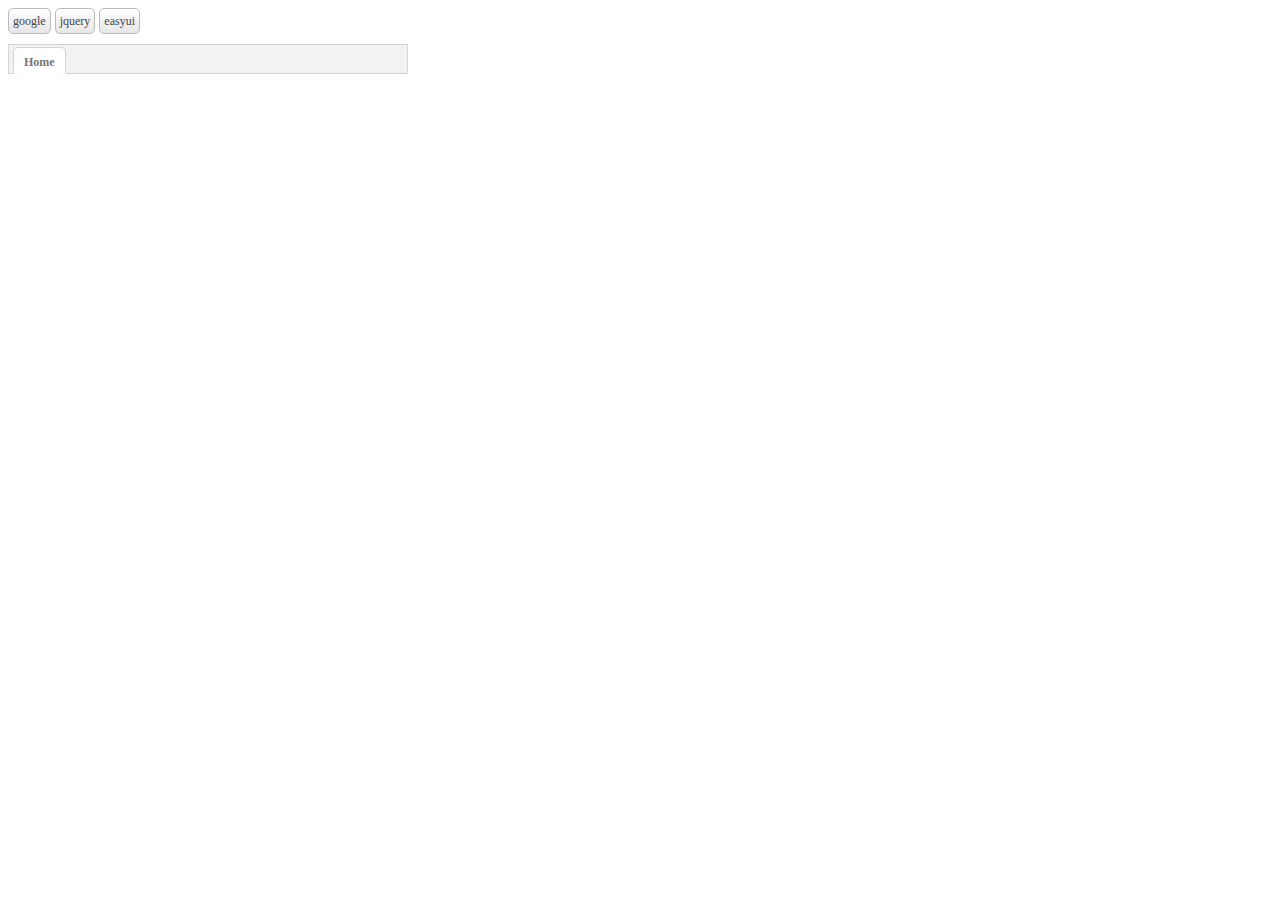
<file: index.html>
<!DOCTYPE html>
<html>
<head lang="en">
    <meta charset="UTF-8">
    <title>easy-ui测试</title>
    <link rel="stylesheet" href="css/easyui.css"/>
    <link rel="stylesheet" href="css/icon.css"/>
</head>
<body>
<div style="margin-bottom:10px">
    <a href="#" class="easyui-linkbutton" onclick="addTab('google','http://www.google.com')">google</a>
    <a href="#" class="easyui-linkbutton" onclick="addTab('jquery','http://jquery.com/')">jquery</a>
    <a href="#" class="easyui-linkbutton" onclick="addTab('easyui','http://jeasyui.com/')">easyui</a>
</div>
<div id="tt" class="easyui-tabs" style="width:400px;height:250px;">
    <div title="Home">
    </div>
</div>
<script type="text/javascript" src="js/jquery.min.js"></script>
<script type="text/javascript" src="js/jquery.easyui.min.js"></script>
<script>
    function addTab(title, url){
        if ($('#tt').tabs('exists', title)){
            $('#tt').tabs('select', title);
        } else {
            var content = '<iframe scrolling="auto" frameborder="0"  src="'+url+'" style="width:100%;height:100%;"></iframe>';
            $('#tt').tabs('add',{
                title:title,
                content:content,
                closable:true
            });
        }
    }
</script>
</body>
</html>
</file>
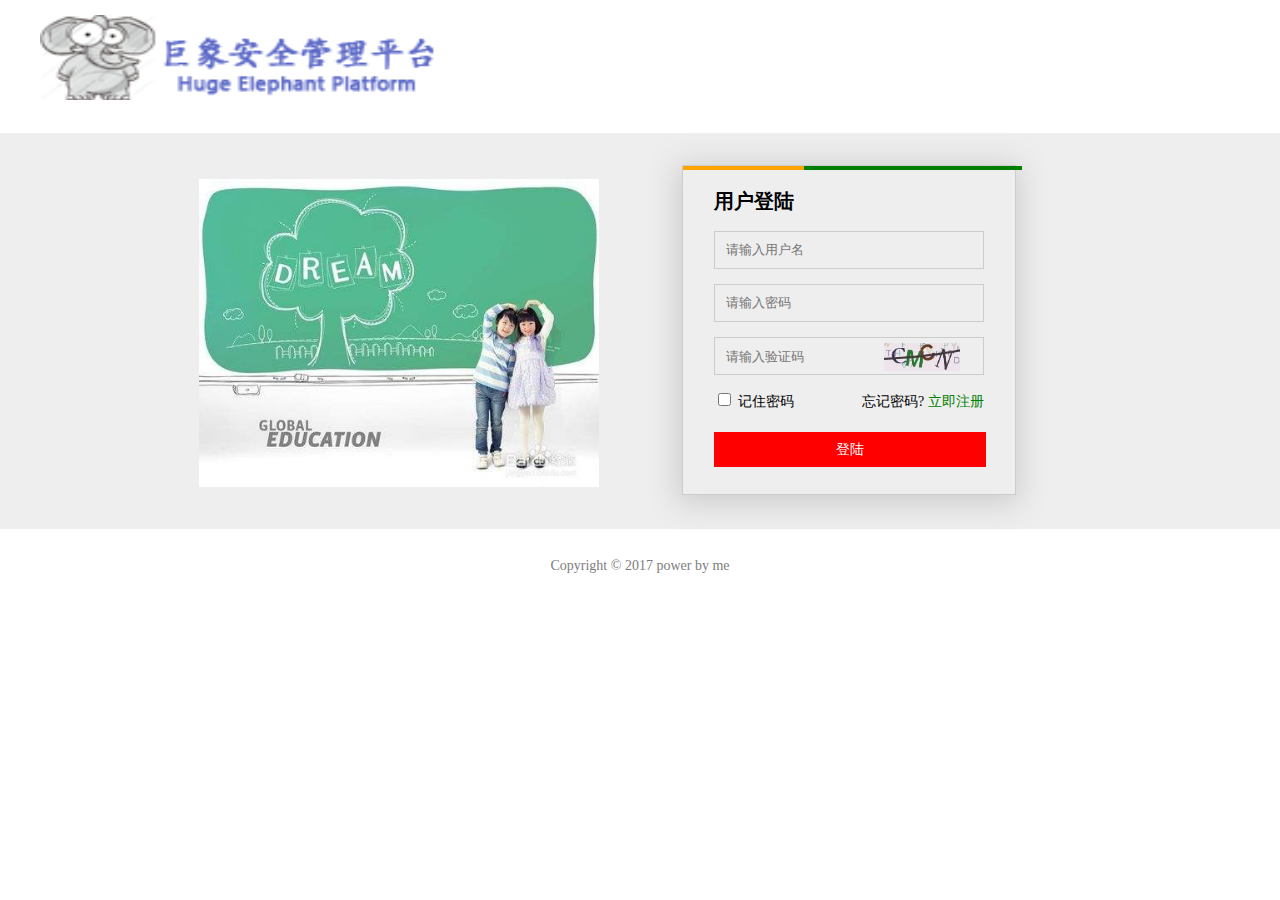
<file: login.html>
<!DOCTYPE html>
<html>
<head lang="en">
    <meta charset="UTF-8">
    <title>用户登录-服务管理平台</title>
    <meta name="keywords" content="">
    <meta name="description" content="">
    <meta name="viewport" content="width=device-width">
    <link rel="stylesheet" href="css/reset.css"/>
    <link rel="stylesheet" href="css/login.css"/>
    <link rel="stylesheet" href="//at.alicdn.com/t/font_442906_f3a02wu98xs9k9.css"/>
</head>
<body>
  <header>
      <div class="logo">
          <!--<img src="img/logo.png" alt=""/>-->
          <img src="img/logo.png" width='400' height="85" alt=""/>
          <!--<span>巨象安全管理系统</span>-->
      </div>
  </header>
  <article>
      <div class="bg-wrapper">
          <div class="content-wrapper">
              <div class="theme-img">
                  <a href="javascript:void(0);">
                      <img src="img/theme.png" width='400' alt=""/>
                  </a>
              </div>
              <div class="login-wrapper">
                  <span class="line"></span>
                  <span class="line line-green"></span>
                  <p>用户登陆</p>
                  <div class="user login-input">
                      <span class="icon iconfont icon-user"></span>
                      <input type="text" placeholder="请输入用户名"/>
                  </div>
                  <div class="pwd login-input">
                      <span class="icon iconfont icon-mima"></span>
                      <input type="password" placeholder="请输入密码"/>
                  </div>
                  <div class="identify-code login-input">
                      <span class="icon iconfont icon-yanzhengma"></span>
                      <input type="text" style="width: 53%; top: -5px;" placeholder="请输入验证码"/>
                      <img src="img/identify-code.png" width="76" alt=""/>
                  </div>
                  <div class="function-line">
                    <input type="checkbox" id="r-pwd"/>
                    <label for="r-pwd">记住密码</label>
                    <span style="margin-left: 65px;">忘记密码?</span>
                    <span style="color: green;">立即注册</span>
                  </div>
                  <div class="login-btn">
                      <a href="javascript:void(0);">登陆</a>
                  </div>
              </div>
          </div>
      </div>

  </article>
  <footer>
      <div class="footer-wrapper">
          <p>Copyright © 2017 power by me</p>
      </div>
  </footer>
</body>
</html>
</file>
<file: css/easyui.css>
.panel {
  overflow: hidden;
  text-align: left;
  margin: 0;
  border: 0;
  -moz-border-radius: 0 0 0 0;
  -webkit-border-radius: 0 0 0 0;
  border-radius: 0 0 0 0;
}
.panel-header,
.panel-body {
  border-width: 1px;
  border-style: solid;
}
.panel-header {
  padding: 5px;
  position: relative;
}
.panel-title {
  background: url('images/blank.gif') no-repeat;
}
.panel-header-noborder {
  border-width: 0 0 1px 0;
}
.panel-body {
  overflow: auto;
  border-top-width: 0;
  padding: 0;
}
.panel-body-noheader {
  border-top-width: 1px;
}
.panel-body-noborder {
  border-width: 0px;
}
.panel-body-nobottom {
  border-bottom-width: 0;
}
.panel-with-icon {
  padding-left: 18px;
}
.panel-icon,
.panel-tool {
  position: absolute;
  top: 50%;
  margin-top: -8px;
  height: 16px;
  overflow: hidden;
}
.panel-icon {
  left: 5px;
  width: 16px;
}
.panel-tool {
  right: 5px;
  width: auto;
}
.panel-tool a {
  display: inline-block;
  width: 16px;
  height: 16px;
  opacity: 0.6;
  filter: alpha(opacity=60);
  margin: 0 0 0 2px;
  vertical-align: top;
}
.panel-tool a:hover {
  opacity: 1;
  filter: alpha(opacity=100);
  background-color: #e6e6e6;
  -moz-border-radius: 3px 3px 3px 3px;
  -webkit-border-radius: 3px 3px 3px 3px;
  border-radius: 3px 3px 3px 3px;
}
.panel-loading {
  padding: 11px 0px 10px 30px;
}
.panel-noscroll {
  overflow: hidden;
}
.panel-fit,
.panel-fit body {
  height: 100%;
  margin: 0;
  padding: 0;
  border: 0;
  overflow: hidden;
}
.panel-loading {
  background: url('images/loading.gif') no-repeat 10px 10px;
}
.panel-tool-close {
  background: url('images/panel_tools.png') no-repeat -16px 0px;
}
.panel-tool-min {
  background: url('images/panel_tools.png') no-repeat 0px 0px;
}
.panel-tool-max {
  background: url('images/panel_tools.png') no-repeat 0px -16px;
}
.panel-tool-restore {
  background: url('images/panel_tools.png') no-repeat -16px -16px;
}
.panel-tool-collapse {
  background: url('images/panel_tools.png') no-repeat -32px 0;
}
.panel-tool-expand {
  background: url('images/panel_tools.png') no-repeat -32px -16px;
}
.panel-header,
.panel-body {
  border-color: #D4D4D4;
}
.panel-header {
  background-color: #F2F2F2;
  background: -webkit-linear-gradient(top,#ffffff 0,#F2F2F2 100%);
  background: -moz-linear-gradient(top,#ffffff 0,#F2F2F2 100%);
  background: -o-linear-gradient(top,#ffffff 0,#F2F2F2 100%);
  background: linear-gradient(to bottom,#ffffff 0,#F2F2F2 100%);
  background-repeat: repeat-x;
  filter: progid:DXImageTransform.Microsoft.gradient(startColorstr=#ffffff,endColorstr=#F2F2F2,GradientType=0);
}
.panel-body {
  background-color: #ffffff;
  color: #333;
  font-size: 12px;
}
.panel-title {
  font-size: 12px;
  font-weight: bold;
  color: #777;
  height: 16px;
  line-height: 16px;
}
.panel-footer {
  border: 1px solid #D4D4D4;
  overflow: hidden;
  background: #F5F5F5;
}
.panel-footer-noborder {
  border-width: 1px 0 0 0;
}
.panel-hleft,
.panel-hright {
  position: relative;
}
.panel-hleft>.panel-body,
.panel-hright>.panel-body {
  position: absolute;
}
.panel-hleft>.panel-header {
  float: left;
}
.panel-hright>.panel-header {
  float: right;
}
.panel-hleft>.panel-body {
  border-top-width: 1px;
  border-left-width: 0;
}
.panel-hright>.panel-body {
  border-top-width: 1px;
  border-right-width: 0;
}
.panel-hleft>.panel-body-nobottom {
  border-bottom-width: 1px;
  border-right-width: 0;
}
.panel-hright>.panel-body-nobottom {
  border-bottom-width: 1px;
  border-left-width: 0;
}
.panel-hleft>.panel-footer {
  position: absolute;
  right: 0;
}
.panel-hright>.panel-footer {
  position: absolute;
  left: 0;
}
.panel-hleft>.panel-header-noborder {
  border-width: 0 1px 0 0;
}
.panel-hright>.panel-header-noborder {
  border-width: 0 0 0 1px;
}
.panel-hleft>.panel-body-noborder {
  border-width: 0;
}
.panel-hright>.panel-body-noborder {
  border-width: 0;
}
.panel-hleft>.panel-body-noheader {
  border-left-width: 1px;
}
.panel-hright>.panel-body-noheader {
  border-right-width: 1px;
}
.panel-hleft>.panel-footer-noborder {
  border-width: 0 0 0 1px;
}
.panel-hright>.panel-footer-noborder {
  border-width: 0 1px 0 0;
}
.panel-hleft>.panel-header .panel-icon,
.panel-hright>.panel-header .panel-icon {
  margin-top: 0;
  top: 5px;
}
.panel-hleft>.panel-header .panel-title,
.panel-hright>.panel-header .panel-title {
  position: absolute;
  min-width: 16px;
  left: 21px;
  top: 5px;
  bottom: auto;
  white-space: nowrap;
  word-wrap: normal;
  -webkit-transform: rotate(90deg);
  -webkit-transform-origin: 0 0;
  -moz-transform: rotate(90deg);
  -moz-transform-origin: 0 0;
  -o-transform: rotate(90deg);
  -o-transform-origin: 0 0;
  transform: rotate(90deg);
  transform-origin: 0 0;
}
.panel-hleft>.panel-header .panel-title-up,
.panel-hright>.panel-header .panel-title-up {
  position: absolute;
  min-width: 16px;
  left: 21px;
  top: auto;
  bottom: 5px;
  text-align: right;
  white-space: nowrap;
  word-wrap: normal;
  -webkit-transform: rotate(-90deg);
  -webkit-transform-origin: 0 0;
  -moz-transform: rotate(-90deg);
  -moz-transform-origin: 0 0;
  -o-transform: rotate(-90deg);
  -o-transform-origin: 0 0;
  transform: rotate(-90deg);
  transform-origin: 0 16px;
}
.panel-hleft>.panel-header .panel-with-icon.panel-title-up,
.panel-hright>.panel-header .panel-with-icon.panel-title-up {
  padding-left: 0;
  padding-right: 18px;
}
.panel-hleft>.panel-header .panel-tool,
.panel-hright>.panel-header .panel-tool {
  top: auto;
  bottom: 5px;
  width: 16px;
  height: auto;
  left: 50%;
  margin-left: -8px;
  margin-top: 0;
}
.panel-hleft>.panel-header .panel-tool a,
.panel-hright>.panel-header .panel-tool a {
  margin: 2px 0 0 0;
}
.accordion {
  overflow: hidden;
  border-width: 1px;
  border-style: solid;
}
.accordion .accordion-header {
  border-width: 0 0 1px;
  cursor: pointer;
}
.accordion .accordion-body {
  border-width: 0 0 1px;
}
.accordion-noborder {
  border-width: 0;
}
.accordion-noborder .accordion-header {
  border-width: 0 0 1px;
}
.accordion-noborder .accordion-body {
  border-width: 0 0 1px;
}
.accordion-collapse {
  background: url('images/accordion_arrows.png') no-repeat 0 0;
}
.accordion-expand {
  background: url('images/accordion_arrows.png') no-repeat -16px 0;
}
.accordion {
  background: #ffffff;
  border-color: #D4D4D4;
}
.accordion .accordion-header {
  background: #F2F2F2;
  filter: none;
}
.accordion .accordion-header-selected {
  background: #0081c2;
}
.accordion .accordion-header-selected .panel-title {
  color: #fff;
}
.accordion .panel-last > .accordion-header {
  border-bottom-color: #F2F2F2;
}
.accordion .panel-last > .accordion-body {
  border-bottom-color: #ffffff;
}
.accordion .panel-last > .accordion-header-selected,
.accordion .panel-last > .accordion-header-border {
  border-bottom-color: #D4D4D4;
}
.accordion> .panel-hleft {
  float: left;
}
.accordion> .panel-hleft>.panel-header {
  border-width: 0 1px 0 0;
}
.accordion> .panel-hleft> .panel-body {
  border-width: 0 1px 0 0;
}
.accordion> .panel-hleft.panel-last > .accordion-header {
  border-right-color: #F2F2F2;
}
.accordion> .panel-hleft.panel-last > .accordion-body {
  border-right-color: #ffffff;
}
.accordion> .panel-hleft.panel-last > .accordion-header-selected,
.accordion> .panel-hleft.panel-last > .accordion-header-border {
  border-right-color: #D4D4D4;
}
.accordion> .panel-hright {
  float: right;
}
.accordion> .panel-hright>.panel-header {
  border-width: 0 0 0 1px;
}
.accordion> .panel-hright> .panel-body {
  border-width: 0 0 0 1px;
}
.accordion> .panel-hright.panel-last > .accordion-header {
  border-left-color: #F2F2F2;
}
.accordion> .panel-hright.panel-last > .accordion-body {
  border-left-color: #ffffff;
}
.accordion> .panel-hright.panel-last > .accordion-header-selected,
.accordion> .panel-hright.panel-last > .accordion-header-border {
  border-left-color: #D4D4D4;
}
.window {
  overflow: hidden;
  padding: 5px;
  border-width: 1px;
  border-style: solid;
}
.window .window-header {
  background: transparent;
  padding: 0px 0px 6px 0px;
}
.window .window-body {
  border-width: 1px;
  border-style: solid;
  border-top-width: 0px;
}
.window .window-body-noheader {
  border-top-width: 1px;
}
.window .panel-body-nobottom {
  border-bottom-width: 0;
}
.window .window-header .panel-icon,
.window .window-header .panel-tool {
  top: 50%;
  margin-top: -11px;
}
.window .window-header .panel-icon {
  left: 1px;
}
.window .window-header .panel-tool {
  right: 1px;
}
.window .window-header .panel-with-icon {
  padding-left: 18px;
}
.window-proxy {
  position: absolute;
  overflow: hidden;
}
.window-proxy-mask {
  position: absolute;
  filter: alpha(opacity=5);
  opacity: 0.05;
}
.window-mask {
  position: absolute;
  left: 0;
  top: 0;
  width: 100%;
  height: 100%;
  filter: alpha(opacity=40);
  opacity: 0.40;
  font-size: 1px;
  overflow: hidden;
}
.window,
.window-shadow {
  position: absolute;
  -moz-border-radius: 5px 5px 5px 5px;
  -webkit-border-radius: 5px 5px 5px 5px;
  border-radius: 5px 5px 5px 5px;
}
.window-shadow {
  background: #ccc;
  -moz-box-shadow: 2px 2px 3px #cccccc;
  -webkit-box-shadow: 2px 2px 3px #cccccc;
  box-shadow: 2px 2px 3px #cccccc;
  filter: progid:DXImageTransform.Microsoft.Blur(pixelRadius=2,MakeShadow=false,ShadowOpacity=0.2);
}
.window,
.window .window-body {
  border-color: #D4D4D4;
}
.window {
  background-color: #F2F2F2;
  background: -webkit-linear-gradient(top,#ffffff 0,#F2F2F2 20%);
  background: -moz-linear-gradient(top,#ffffff 0,#F2F2F2 20%);
  background: -o-linear-gradient(top,#ffffff 0,#F2F2F2 20%);
  background: linear-gradient(to bottom,#ffffff 0,#F2F2F2 20%);
  background-repeat: repeat-x;
  filter: progid:DXImageTransform.Microsoft.gradient(startColorstr=#ffffff,endColorstr=#F2F2F2,GradientType=0);
}
.window-proxy {
  border: 1px dashed #D4D4D4;
}
.window-proxy-mask,
.window-mask {
  background: #ccc;
}
.window .panel-footer {
  border: 1px solid #D4D4D4;
  position: relative;
  top: -1px;
}
.window-thinborder {
  padding: 0;
}
.window-thinborder .window-header {
  padding: 5px 5px 6px 5px;
}
.window-thinborder .window-body {
  border-width: 0px;
}
.window-thinborder .window-header .panel-icon,
.window-thinborder .window-header .panel-tool {
  margin-top: -9px;
  margin-left: 5px;
  margin-right: 5px;
}
.window-noborder {
  border: 0;
}
.window.panel-hleft .window-header {
  padding: 0 6px 0 0;
}
.window.panel-hright .window-header {
  padding: 0 0 0 6px;
}
.window.panel-hleft>.panel-header .panel-title {
  top: auto;
  left: 16px;
}
.window.panel-hright>.panel-header .panel-title {
  top: auto;
  right: 16px;
}
.window.panel-hleft>.panel-header .panel-title-up,
.window.panel-hright>.panel-header .panel-title-up {
  bottom: 0;
}
.window.panel-hleft .window-body {
  border-width: 1px 1px 1px 0;
}
.window.panel-hright .window-body {
  border-width: 1px 0 1px 1px;
}
.window.panel-hleft .window-header .panel-icon {
  top: 1px;
  margin-top: 0;
  left: 0;
}
.window.panel-hright .window-header .panel-icon {
  top: 1px;
  margin-top: 0;
  left: auto;
  right: 1px;
}
.window.panel-hleft .window-header .panel-tool,
.window.panel-hright .window-header .panel-tool {
  margin-top: 0;
  top: auto;
  bottom: 1px;
  right: auto;
  margin-right: 0;
  left: 50%;
  margin-left: -11px;
}
.window.panel-hright .window-header .panel-tool {
  left: auto;
  right: 1px;
}
.window-thinborder.panel-hleft .window-header {
  padding: 5px 6px 5px 5px;
}
.window-thinborder.panel-hright .window-header {
  padding: 5px 5px 5px 6px;
}
.window-thinborder.panel-hleft>.panel-header .panel-title {
  left: 21px;
}
.window-thinborder.panel-hleft>.panel-header .panel-title-up,
.window-thinborder.panel-hright>.panel-header .panel-title-up {
  bottom: 5px;
}
.window-thinborder.panel-hleft .window-header .panel-icon,
.window-thinborder.panel-hright .window-header .panel-icon {
  margin-top: 5px;
}
.window-thinborder.panel-hleft .window-header .panel-tool,
.window-thinborder.panel-hright .window-header .panel-tool {
  left: 16px;
  bottom: 5px;
}
.dialog-content {
  overflow: auto;
}
.dialog-toolbar {
  position: relative;
  padding: 2px 5px;
}
.dialog-tool-separator {
  float: left;
  height: 24px;
  border-left: 1px solid #ccc;
  border-right: 1px solid #fff;
  margin: 2px 1px;
}
.dialog-button {
  position: relative;
  top: -1px;
  padding: 5px;
  text-align: right;
}
.dialog-button .l-btn {
  margin-left: 5px;
}
.dialog-toolbar,
.dialog-button {
  background: #F5F5F5;
  border-width: 1px;
  border-style: solid;
}
.dialog-toolbar {
  border-color: #D4D4D4 #D4D4D4 #e6e6e6 #D4D4D4;
}
.dialog-button {
  border-color: #e6e6e6 #D4D4D4 #D4D4D4 #D4D4D4;
}
.window-thinborder .dialog-toolbar {
  border-left: transparent;
  border-right: transparent;
  border-top-color: #F5F5F5;
}
.window-thinborder .dialog-button {
  top: 0px;
  padding: 5px 8px 8px 8px;
  border-left: transparent;
  border-right: transparent;
  border-bottom: transparent;
}
.l-btn {
  text-decoration: none;
  display: inline-block;
  overflow: hidden;
  margin: 0;
  padding: 0;
  cursor: pointer;
  outline: none;
  text-align: center;
  vertical-align: middle;
  line-height: normal;
}
.l-btn-plain {
  border-width: 0;
  padding: 1px;
}
.l-btn-left {
  display: inline-block;
  position: relative;
  overflow: hidden;
  margin: 0;
  padding: 0;
  vertical-align: top;
}
.l-btn-text {
  display: inline-block;
  vertical-align: top;
  width: auto;
  line-height: 24px;
  font-size: 12px;
  padding: 0;
  margin: 0 4px;
}
.l-btn-icon {
  display: inline-block;
  width: 16px;
  height: 16px;
  line-height: 16px;
  position: absolute;
  top: 50%;
  margin-top: -8px;
  font-size: 1px;
}
.l-btn span span .l-btn-empty {
  display: inline-block;
  margin: 0;
  width: 16px;
  height: 24px;
  font-size: 1px;
  vertical-align: top;
}
.l-btn span .l-btn-icon-left {
  padding: 0 0 0 20px;
  background-position: left center;
}
.l-btn span .l-btn-icon-right {
  padding: 0 20px 0 0;
  background-position: right center;
}
.l-btn-icon-left .l-btn-text {
  margin: 0 4px 0 24px;
}
.l-btn-icon-left .l-btn-icon {
  left: 4px;
}
.l-btn-icon-right .l-btn-text {
  margin: 0 24px 0 4px;
}
.l-btn-icon-right .l-btn-icon {
  right: 4px;
}
.l-btn-icon-top .l-btn-text {
  margin: 20px 4px 0 4px;
}
.l-btn-icon-top .l-btn-icon {
  top: 4px;
  left: 50%;
  margin: 0 0 0 -8px;
}
.l-btn-icon-bottom .l-btn-text {
  margin: 0 4px 20px 4px;
}
.l-btn-icon-bottom .l-btn-icon {
  top: auto;
  bottom: 4px;
  left: 50%;
  margin: 0 0 0 -8px;
}
.l-btn-left .l-btn-empty {
  margin: 0 4px;
  width: 16px;
}
.l-btn-plain:hover {
  padding: 0;
}
.l-btn-focus {
  outline: #0000FF dotted thin;
}
.l-btn-large .l-btn-text {
  line-height: 40px;
}
.l-btn-large .l-btn-icon {
  width: 32px;
  height: 32px;
  line-height: 32px;
  margin-top: -16px;
}
.l-btn-large .l-btn-icon-left .l-btn-text {
  margin-left: 40px;
}
.l-btn-large .l-btn-icon-right .l-btn-text {
  margin-right: 40px;
}
.l-btn-large .l-btn-icon-top .l-btn-text {
  margin-top: 36px;
  line-height: 24px;
  min-width: 32px;
}
.l-btn-large .l-btn-icon-top .l-btn-icon {
  margin: 0 0 0 -16px;
}
.l-btn-large .l-btn-icon-bottom .l-btn-text {
  margin-bottom: 36px;
  line-height: 24px;
  min-width: 32px;
}
.l-btn-large .l-btn-icon-bottom .l-btn-icon {
  margin: 0 0 0 -16px;
}
.l-btn-large .l-btn-left .l-btn-empty {
  margin: 0 4px;
  width: 32px;
}
.l-btn {
  color: #444;
  background: #f5f5f5;
  background-repeat: repeat-x;
  border: 1px solid #bbb;
  background: -webkit-linear-gradient(top,#ffffff 0,#e6e6e6 100%);
  background: -moz-linear-gradient(top,#ffffff 0,#e6e6e6 100%);
  background: -o-linear-gradient(top,#ffffff 0,#e6e6e6 100%);
  background: linear-gradient(to bottom,#ffffff 0,#e6e6e6 100%);
  background-repeat: repeat-x;
  filter: progid:DXImageTransform.Microsoft.gradient(startColorstr=#ffffff,endColorstr=#e6e6e6,GradientType=0);
  -moz-border-radius: 5px 5px 5px 5px;
  -webkit-border-radius: 5px 5px 5px 5px;
  border-radius: 5px 5px 5px 5px;
}
.l-btn:hover {
  background: #e6e6e6;
  color: #00438a;
  border: 1px solid #ddd;
  filter: none;
}
.l-btn-plain {
  background: transparent;
  border-width: 0;
  filter: none;
}
.l-btn-outline {
  border-width: 1px;
  border-color: #ddd;
  padding: 0;
}
.l-btn-plain:hover {
  background: #e6e6e6;
  color: #00438a;
  border: 1px solid #ddd;
  -moz-border-radius: 5px 5px 5px 5px;
  -webkit-border-radius: 5px 5px 5px 5px;
  border-radius: 5px 5px 5px 5px;
}
.l-btn-disabled,
.l-btn-disabled:hover {
  opacity: 0.5;
  cursor: default;
  background: #f5f5f5;
  color: #444;
  background: -webkit-linear-gradient(top,#ffffff 0,#e6e6e6 100%);
  background: -moz-linear-gradient(top,#ffffff 0,#e6e6e6 100%);
  background: -o-linear-gradient(top,#ffffff 0,#e6e6e6 100%);
  background: linear-gradient(to bottom,#ffffff 0,#e6e6e6 100%);
  background-repeat: repeat-x;
  filter: progid:DXImageTransform.Microsoft.gradient(startColorstr=#ffffff,endColorstr=#e6e6e6,GradientType=0);
}
.l-btn-disabled .l-btn-text,
.l-btn-disabled .l-btn-icon {
  filter: alpha(opacity=50);
}
.l-btn-plain-disabled,
.l-btn-plain-disabled:hover {
  background: transparent;
  filter: alpha(opacity=50);
}
.l-btn-selected,
.l-btn-selected:hover {
  background: #ddd;
  filter: none;
}
.l-btn-plain-selected,
.l-btn-plain-selected:hover {
  background: #ddd;
}
.textbox {
  position: relative;
  border: 1px solid #D4D4D4;
  background-color: #fff;
  vertical-align: middle;
  display: inline-block;
  overflow: hidden;
  white-space: nowrap;
  margin: 0;
  padding: 0;
  -moz-border-radius: 5px 5px 5px 5px;
  -webkit-border-radius: 5px 5px 5px 5px;
  border-radius: 5px 5px 5px 5px;
}
.textbox .textbox-text {
  font-size: 12px;
  border: 0;
  margin: 0;
  padding: 4px;
  white-space: normal;
  vertical-align: top;
  outline-style: none;
  resize: none;
  -moz-border-radius: 5px 5px 5px 5px;
  -webkit-border-radius: 5px 5px 5px 5px;
  border-radius: 5px 5px 5px 5px;
}
.textbox .textbox-text::-ms-clear,
.textbox .textbox-text::-ms-reveal {
  display: none;
}
.textbox textarea.textbox-text {
  white-space: pre-wrap;
}
.textbox .textbox-prompt {
  font-size: 12px;
  color: #aaa;
}
.textbox .textbox-bgicon {
  background-position: 3px center;
  padding-left: 21px;
}
.textbox .textbox-button,
.textbox .textbox-button:hover {
  position: absolute;
  top: 0;
  padding: 0;
  vertical-align: top;
  -moz-border-radius: 0 0 0 0;
  -webkit-border-radius: 0 0 0 0;
  border-radius: 0 0 0 0;
}
.textbox .textbox-button-right,
.textbox .textbox-button-right:hover {
  right: 0;
  border-width: 0 0 0 1px;
}
.textbox .textbox-button-left,
.textbox .textbox-button-left:hover {
  left: 0;
  border-width: 0 1px 0 0;
}
.textbox .textbox-button-top,
.textbox .textbox-button-top:hover {
  left: 0;
  border-width: 0 0 1px 0;
}
.textbox .textbox-button-bottom,
.textbox .textbox-button-bottom:hover {
  top: auto;
  bottom: 0;
  left: 0;
  border-width: 1px 0 0 0;
}
.textbox-addon {
  position: absolute;
  top: 0;
}
.textbox-label {
  display: inline-block;
  width: 80px;
  height: 22px;
  line-height: 22px;
  vertical-align: middle;
  overflow: hidden;
  text-overflow: ellipsis;
  white-space: nowrap;
  margin: 0;
  padding-right: 5px;
}
.textbox-label-after {
  padding-left: 5px;
  padding-right: 0;
}
.textbox-label-top {
  display: block;
  width: auto;
  padding: 0;
}
.textbox-disabled,
.textbox-label-disabled {
  opacity: 0.6;
  filter: alpha(opacity=60);
}
.textbox-icon {
  display: inline-block;
  width: 18px;
  height: 20px;
  overflow: hidden;
  vertical-align: top;
  background-position: center center;
  cursor: pointer;
  opacity: 0.6;
  filter: alpha(opacity=60);
  text-decoration: none;
  outline-style: none;
}
.textbox-icon-disabled,
.textbox-icon-readonly {
  cursor: default;
}
.textbox-icon:hover {
  opacity: 1.0;
  filter: alpha(opacity=100);
}
.textbox-icon-disabled:hover {
  opacity: 0.6;
  filter: alpha(opacity=60);
}
.textbox-focused {
  border-color: #bbbbbb;
  -moz-box-shadow: 0 0 3px 0 #D4D4D4;
  -webkit-box-shadow: 0 0 3px 0 #D4D4D4;
  box-shadow: 0 0 3px 0 #D4D4D4;
}
.textbox-invalid {
  border-color: #ffa8a8;
  background-color: #fff3f3;
}
.passwordbox-open {
  background: url('images/passwordbox_open.png') no-repeat center center;
}
.passwordbox-close {
  background: url('images/passwordbox_close.png') no-repeat center center;
}
.filebox .textbox-value {
  vertical-align: top;
  position: absolute;
  top: 0;
  left: -5000px;
}
.filebox-label {
  display: inline-block;
  position: absolute;
  width: 100%;
  height: 100%;
  cursor: pointer;
  left: 0;
  top: 0;
  z-index: 10;
  background: url('images/blank.gif') no-repeat;
}
.l-btn-disabled .filebox-label {
  cursor: default;
}
.combo-arrow {
  width: 18px;
  height: 20px;
  overflow: hidden;
  display: inline-block;
  vertical-align: top;
  cursor: pointer;
  opacity: 0.6;
  filter: alpha(opacity=60);
}
.combo-arrow-hover {
  opacity: 1.0;
  filter: alpha(opacity=100);
}
.combo-panel {
  overflow: auto;
}
.combo-arrow {
  background: url('images/combo_arrow.png') no-repeat center center;
}
.combo-panel {
  background-color: #ffffff;
}
.combo-arrow {
  background-color: #F2F2F2;
}
.combo-arrow-hover {
  background-color: #e6e6e6;
}
.combo-arrow:hover {
  background-color: #e6e6e6;
}
.combo .textbox-icon-disabled:hover {
  cursor: default;
}
.combobox-item,
.combobox-group,
.combobox-stick {
  font-size: 12px;
  padding: 3px;
}
.combobox-item-disabled {
  opacity: 0.5;
  filter: alpha(opacity=50);
}
.combobox-gitem {
  padding-left: 10px;
}
.combobox-group,
.combobox-stick {
  font-weight: bold;
}
.combobox-stick {
  position: absolute;
  top: 1px;
  left: 1px;
  right: 1px;
  background: inherit;
}
.combobox-item-hover {
  background-color: #e6e6e6;
  color: #00438a;
}
.combobox-item-selected {
  background-color: #0081c2;
  color: #fff;
}
.combobox-icon {
  display: inline-block;
  width: 16px;
  height: 16px;
  vertical-align: middle;
  margin-right: 2px;
}
.tagbox {
  cursor: text;
}
.tagbox .textbox-text {
  float: left;
}
.tagbox-label {
  position: relative;
  display: block;
  margin: 4px 0 0 4px;
  padding: 0 20px 0 4px;
  float: left;
  vertical-align: top;
  text-decoration: none;
  -moz-border-radius: 5px 5px 5px 5px;
  -webkit-border-radius: 5px 5px 5px 5px;
  border-radius: 5px 5px 5px 5px;
  background: #e6e6e6;
  color: #00438a;
}
.tagbox-remove {
  background: url('images/tagbox_icons.png') no-repeat -16px center;
  position: absolute;
  display: block;
  width: 16px;
  height: 16px;
  right: 2px;
  top: 50%;
  margin-top: -8px;
  opacity: 0.6;
  filter: alpha(opacity=60);
}
.tagbox-remove:hover {
  opacity: 1;
  filter: alpha(opacity=100);
}
.textbox-disabled .tagbox-label {
  cursor: default;
}
.textbox-disabled .tagbox-remove:hover {
  cursor: default;
  opacity: 0.6;
  filter: alpha(opacity=60);
}
.layout {
  position: relative;
  overflow: hidden;
  margin: 0;
  padding: 0;
  z-index: 0;
}
.layout-panel {
  position: absolute;
  overflow: hidden;
}
.layout-body {
  min-width: 1px;
  min-height: 1px;
}
.layout-panel-east,
.layout-panel-west {
  z-index: 2;
}
.layout-panel-north,
.layout-panel-south {
  z-index: 3;
}
.layout-expand {
  position: absolute;
  padding: 0px;
  font-size: 1px;
  cursor: pointer;
  z-index: 1;
}
.layout-expand .panel-header,
.layout-expand .panel-body {
  background: transparent;
  filter: none;
  overflow: hidden;
}
.layout-expand .panel-header {
  border-bottom-width: 0px;
}
.layout-expand .panel-body {
  position: relative;
}
.layout-expand .panel-body .panel-icon {
  margin-top: 0;
  top: 0;
  left: 50%;
  margin-left: -8px;
}
.layout-expand-west .panel-header .panel-icon,
.layout-expand-east .panel-header .panel-icon {
  display: none;
}
.layout-expand-title {
  position: absolute;
  top: 0;
  left: 21px;
  white-space: nowrap;
  word-wrap: normal;
  -webkit-transform: rotate(90deg);
  -webkit-transform-origin: 0 0;
  -moz-transform: rotate(90deg);
  -moz-transform-origin: 0 0;
  -o-transform: rotate(90deg);
  -o-transform-origin: 0 0;
  transform: rotate(90deg);
  transform-origin: 0 0;
}
.layout-expand-title-up {
  position: absolute;
  top: 0;
  left: 0;
  text-align: right;
  padding-left: 5px;
  white-space: nowrap;
  word-wrap: normal;
  -webkit-transform: rotate(-90deg);
  -webkit-transform-origin: 0 0;
  -moz-transform: rotate(-90deg);
  -moz-transform-origin: 0 0;
  -o-transform: rotate(-90deg);
  -o-transform-origin: 0 0;
  transform: rotate(-90deg);
  transform-origin: 0 0;
}
.layout-expand-with-icon {
  top: 18px;
}
.layout-expand .panel-body-noheader .layout-expand-title,
.layout-expand .panel-body-noheader .panel-icon {
  top: 5px;
}
.layout-expand .panel-body-noheader .layout-expand-with-icon {
  top: 23px;
}
.layout-split-proxy-h,
.layout-split-proxy-v {
  position: absolute;
  font-size: 1px;
  display: none;
  z-index: 5;
}
.layout-split-proxy-h {
  width: 5px;
  cursor: e-resize;
}
.layout-split-proxy-v {
  height: 5px;
  cursor: n-resize;
}
.layout-mask {
  position: absolute;
  background: #fafafa;
  filter: alpha(opacity=10);
  opacity: 0.10;
  z-index: 4;
}
.layout-button-up {
  background: url('images/layout_arrows.png') no-repeat -16px -16px;
}
.layout-button-down {
  background: url('images/layout_arrows.png') no-repeat -16px 0;
}
.layout-button-left {
  background: url('images/layout_arrows.png') no-repeat 0 0;
}
.layout-button-right {
  background: url('images/layout_arrows.png') no-repeat 0 -16px;
}
.layout-split-proxy-h,
.layout-split-proxy-v {
  background-color: #bbb;
}
.layout-split-north {
  border-bottom: 5px solid #eee;
}
.layout-split-south {
  border-top: 5px solid #eee;
}
.layout-split-east {
  border-left: 5px solid #eee;
}
.layout-split-west {
  border-right: 5px solid #eee;
}
.layout-expand {
  background-color: #F2F2F2;
}
.layout-expand-over {
  background-color: #F2F2F2;
}
.tabs-container {
  overflow: hidden;
}
.tabs-header {
  border-width: 1px;
  border-style: solid;
  border-bottom-width: 0;
  position: relative;
  padding: 0;
  padding-top: 2px;
  overflow: hidden;
}
.tabs-scroller-left,
.tabs-scroller-right {
  position: absolute;
  top: auto;
  bottom: 0;
  width: 18px;
  font-size: 1px;
  display: none;
  cursor: pointer;
  border-width: 1px;
  border-style: solid;
}
.tabs-scroller-left {
  left: 0;
}
.tabs-scroller-right {
  right: 0;
}
.tabs-tool {
  position: absolute;
  bottom: 0;
  padding: 1px;
  overflow: hidden;
  border-width: 1px;
  border-style: solid;
}
.tabs-header-plain .tabs-tool {
  padding: 0 1px;
}
.tabs-wrap {
  position: relative;
  left: 0;
  overflow: hidden;
  width: 100%;
  margin: 0;
  padding: 0;
}
.tabs-scrolling {
  margin-left: 18px;
  margin-right: 18px;
}
.tabs-disabled {
  opacity: 0.3;
  filter: alpha(opacity=30);
}
.tabs {
  list-style-type: none;
  height: 26px;
  margin: 0px;
  padding: 0px;
  padding-left: 4px;
  width: 50000px;
  border-style: solid;
  border-width: 0 0 1px 0;
}
.tabs li {
  float: left;
  display: inline-block;
  margin: 0 4px -1px 0;
  padding: 0;
  position: relative;
  border: 0;
}
.tabs li a.tabs-inner {
  display: inline-block;
  text-decoration: none;
  margin: 0;
  padding: 0 10px;
  height: 25px;
  line-height: 25px;
  text-align: center;
  white-space: nowrap;
  border-width: 1px;
  border-style: solid;
  -moz-border-radius: 5px 5px 0 0;
  -webkit-border-radius: 5px 5px 0 0;
  border-radius: 5px 5px 0 0;
}
.tabs li.tabs-selected a.tabs-inner {
  font-weight: bold;
  outline: none;
}
.tabs li.tabs-selected a:hover.tabs-inner {
  cursor: default;
  pointer: default;
}
.tabs li a.tabs-close,
.tabs-p-tool {
  position: absolute;
  font-size: 1px;
  display: block;
  height: 12px;
  padding: 0;
  top: 50%;
  margin-top: -6px;
  overflow: hidden;
}
.tabs li a.tabs-close {
  width: 12px;
  right: 5px;
  opacity: 0.6;
  filter: alpha(opacity=60);
}
.tabs-p-tool {
  right: 16px;
}
.tabs-p-tool a {
  display: inline-block;
  font-size: 1px;
  width: 12px;
  height: 12px;
  margin: 0;
  opacity: 0.6;
  filter: alpha(opacity=60);
}
.tabs li a:hover.tabs-close,
.tabs-p-tool a:hover {
  opacity: 1;
  filter: alpha(opacity=100);
  cursor: hand;
  cursor: pointer;
}
.tabs-with-icon {
  padding-left: 18px;
}
.tabs-icon {
  position: absolute;
  width: 16px;
  height: 16px;
  left: 10px;
  top: 50%;
  margin-top: -8px;
}
.tabs-title {
  font-size: 12px;
}
.tabs-closable {
  padding-right: 8px;
}
.tabs-panels {
  margin: 0px;
  padding: 0px;
  border-width: 1px;
  border-style: solid;
  border-top-width: 0;
  overflow: hidden;
}
.tabs-header-bottom {
  border-width: 0 1px 1px 1px;
  padding: 0 0 2px 0;
}
.tabs-header-bottom .tabs {
  border-width: 1px 0 0 0;
}
.tabs-header-bottom .tabs li {
  margin: -1px 4px 0 0;
}
.tabs-header-bottom .tabs li a.tabs-inner {
  -moz-border-radius: 0 0 5px 5px;
  -webkit-border-radius: 0 0 5px 5px;
  border-radius: 0 0 5px 5px;
}
.tabs-header-bottom .tabs-tool {
  top: 0;
}
.tabs-header-bottom .tabs-scroller-left,
.tabs-header-bottom .tabs-scroller-right {
  top: 0;
  bottom: auto;
}
.tabs-panels-top {
  border-width: 1px 1px 0 1px;
}
.tabs-header-left {
  float: left;
  border-width: 1px 0 1px 1px;
  padding: 0;
}
.tabs-header-right {
  float: right;
  border-width: 1px 1px 1px 0;
  padding: 0;
}
.tabs-header-left .tabs-wrap,
.tabs-header-right .tabs-wrap {
  height: 100%;
}
.tabs-header-left .tabs {
  height: 100%;
  padding: 4px 0 0 2px;
  border-width: 0 1px 0 0;
}
.tabs-header-right .tabs {
  height: 100%;
  padding: 4px 2px 0 0;
  border-width: 0 0 0 1px;
}
.tabs-header-left .tabs li,
.tabs-header-right .tabs li {
  display: block;
  width: 100%;
  position: relative;
}
.tabs-header-left .tabs li {
  left: auto;
  right: 0;
  margin: 0 -1px 4px 0;
  float: right;
}
.tabs-header-right .tabs li {
  left: 0;
  right: auto;
  margin: 0 0 4px -1px;
  float: left;
}
.tabs-justified li a.tabs-inner {
  padding-left: 0;
  padding-right: 0;
}
.tabs-header-left .tabs li a.tabs-inner {
  display: block;
  text-align: left;
  padding-left: 10px;
  padding-right: 10px;
  -moz-border-radius: 5px 0 0 5px;
  -webkit-border-radius: 5px 0 0 5px;
  border-radius: 5px 0 0 5px;
}
.tabs-header-right .tabs li a.tabs-inner {
  display: block;
  text-align: left;
  padding-left: 10px;
  padding-right: 10px;
  -moz-border-radius: 0 5px 5px 0;
  -webkit-border-radius: 0 5px 5px 0;
  border-radius: 0 5px 5px 0;
}
.tabs-panels-right {
  float: right;
  border-width: 1px 1px 1px 0;
}
.tabs-panels-left {
  float: left;
  border-width: 1px 0 1px 1px;
}
.tabs-header-noborder,
.tabs-panels-noborder {
  border: 0px;
}
.tabs-header-plain {
  border: 0px;
  background: transparent;
}
.tabs-pill {
  padding-bottom: 3px;
}
.tabs-header-bottom .tabs-pill {
  padding-top: 3px;
  padding-bottom: 0;
}
.tabs-header-left .tabs-pill {
  padding-right: 3px;
}
.tabs-header-right .tabs-pill {
  padding-left: 3px;
}
.tabs-header .tabs-pill li a.tabs-inner {
  -moz-border-radius: 5px 5px 5px 5px;
  -webkit-border-radius: 5px 5px 5px 5px;
  border-radius: 5px 5px 5px 5px;
}
.tabs-header-narrow,
.tabs-header-narrow .tabs-narrow {
  padding: 0;
}
.tabs-narrow li,
.tabs-header-bottom .tabs-narrow li {
  margin-left: 0;
  margin-right: -1px;
}
.tabs-narrow li.tabs-last,
.tabs-header-bottom .tabs-narrow li.tabs-last {
  margin-right: 0;
}
.tabs-header-left .tabs-narrow,
.tabs-header-right .tabs-narrow {
  padding-top: 0;
}
.tabs-header-left .tabs-narrow li {
  margin-bottom: -1px;
  margin-right: -1px;
}
.tabs-header-left .tabs-narrow li.tabs-last,
.tabs-header-right .tabs-narrow li.tabs-last {
  margin-bottom: 0;
}
.tabs-header-right .tabs-narrow li {
  margin-bottom: -1px;
  margin-left: -1px;
}
.tabs-scroller-left {
  background: #F2F2F2 url('images/tabs_icons.png') no-repeat 1px center;
}
.tabs-scroller-right {
  background: #F2F2F2 url('images/tabs_icons.png') no-repeat -15px center;
}
.tabs li a.tabs-close {
  background: url('images/tabs_icons.png') no-repeat -34px center;
}
.tabs li a.tabs-inner:hover {
  background: #e6e6e6;
  color: #00438a;
  filter: none;
}
.tabs li.tabs-selected a.tabs-inner {
  background-color: #ffffff;
  color: #777;
  background: -webkit-linear-gradient(top,#ffffff 0,#ffffff 100%);
  background: -moz-linear-gradient(top,#ffffff 0,#ffffff 100%);
  background: -o-linear-gradient(top,#ffffff 0,#ffffff 100%);
  background: linear-gradient(to bottom,#ffffff 0,#ffffff 100%);
  background-repeat: repeat-x;
  filter: progid:DXImageTransform.Microsoft.gradient(startColorstr=#ffffff,endColorstr=#ffffff,GradientType=0);
}
.tabs-header-bottom .tabs li.tabs-selected a.tabs-inner {
  background: -webkit-linear-gradient(top,#ffffff 0,#ffffff 100%);
  background: -moz-linear-gradient(top,#ffffff 0,#ffffff 100%);
  background: -o-linear-gradient(top,#ffffff 0,#ffffff 100%);
  background: linear-gradient(to bottom,#ffffff 0,#ffffff 100%);
  background-repeat: repeat-x;
  filter: progid:DXImageTransform.Microsoft.gradient(startColorstr=#ffffff,endColorstr=#ffffff,GradientType=0);
}
.tabs-header-left .tabs li.tabs-selected a.tabs-inner {
  background: -webkit-linear-gradient(left,#ffffff 0,#ffffff 100%);
  background: -moz-linear-gradient(left,#ffffff 0,#ffffff 100%);
  background: -o-linear-gradient(left,#ffffff 0,#ffffff 100%);
  background: linear-gradient(to right,#ffffff 0,#ffffff 100%);
  background-repeat: repeat-y;
  filter: progid:DXImageTransform.Microsoft.gradient(startColorstr=#ffffff,endColorstr=#ffffff,GradientType=1);
}
.tabs-header-right .tabs li.tabs-selected a.tabs-inner {
  background: -webkit-linear-gradient(left,#ffffff 0,#ffffff 100%);
  background: -moz-linear-gradient(left,#ffffff 0,#ffffff 100%);
  background: -o-linear-gradient(left,#ffffff 0,#ffffff 100%);
  background: linear-gradient(to right,#ffffff 0,#ffffff 100%);
  background-repeat: repeat-y;
  filter: progid:DXImageTransform.Microsoft.gradient(startColorstr=#ffffff,endColorstr=#ffffff,GradientType=1);
}
.tabs li a.tabs-inner {
  color: #777;
  background-color: #F2F2F2;
  background: -webkit-linear-gradient(top,#ffffff 0,#F2F2F2 100%);
  background: -moz-linear-gradient(top,#ffffff 0,#F2F2F2 100%);
  background: -o-linear-gradient(top,#ffffff 0,#F2F2F2 100%);
  background: linear-gradient(to bottom,#ffffff 0,#F2F2F2 100%);
  background-repeat: repeat-x;
  filter: progid:DXImageTransform.Microsoft.gradient(startColorstr=#ffffff,endColorstr=#F2F2F2,GradientType=0);
}
.tabs-header,
.tabs-tool {
  background-color: #F2F2F2;
}
.tabs-header-plain {
  background: transparent;
}
.tabs-header,
.tabs-scroller-left,
.tabs-scroller-right,
.tabs-tool,
.tabs,
.tabs-panels,
.tabs li a.tabs-inner,
.tabs li.tabs-selected a.tabs-inner,
.tabs-header-bottom .tabs li.tabs-selected a.tabs-inner,
.tabs-header-left .tabs li.tabs-selected a.tabs-inner,
.tabs-header-right .tabs li.tabs-selected a.tabs-inner {
  border-color: #D4D4D4;
}
.tabs-p-tool a:hover,
.tabs li a:hover.tabs-close,
.tabs-scroller-over {
  background-color: #e6e6e6;
}
.tabs li.tabs-selected a.tabs-inner {
  border-bottom: 1px solid #ffffff;
}
.tabs-header-bottom .tabs li.tabs-selected a.tabs-inner {
  border-top: 1px solid #ffffff;
}
.tabs-header-left .tabs li.tabs-selected a.tabs-inner {
  border-right: 1px solid #ffffff;
}
.tabs-header-right .tabs li.tabs-selected a.tabs-inner {
  border-left: 1px solid #ffffff;
}
.tabs-header .tabs-pill li.tabs-selected a.tabs-inner {
  background: #0081c2;
  color: #fff;
  filter: none;
  border-color: #D4D4D4;
}
.datagrid .panel-body {
  overflow: hidden;
  position: relative;
}
.datagrid-view {
  position: relative;
  overflow: hidden;
}
.datagrid-view1,
.datagrid-view2 {
  position: absolute;
  overflow: hidden;
  top: 0;
}
.datagrid-view1 {
  left: 0;
}
.datagrid-view2 {
  right: 0;
}
.datagrid-mask {
  position: absolute;
  left: 0;
  top: 0;
  width: 100%;
  height: 100%;
  opacity: 0.3;
  filter: alpha(opacity=30);
  display: none;
}
.datagrid-mask-msg {
  position: absolute;
  top: 50%;
  margin-top: -20px;
  padding: 10px 5px 10px 30px;
  width: auto;
  height: 16px;
  border-width: 2px;
  border-style: solid;
  display: none;
}
.datagrid-empty {
  position: absolute;
  left: 0;
  top: 0;
  width: 100%;
  height: 25px;
  line-height: 25px;
  text-align: center;
}
.datagrid-sort-icon {
  padding: 0;
  display: none;
}
.datagrid-toolbar {
  height: auto;
  padding: 1px 2px;
  border-width: 0 0 1px 0;
  border-style: solid;
}
.datagrid-btn-separator {
  float: left;
  height: 24px;
  border-left: 1px solid #ccc;
  border-right: 1px solid #fff;
  margin: 2px 1px;
}
.datagrid .datagrid-pager {
  display: block;
  margin: 0;
  border-width: 1px 0 0 0;
  border-style: solid;
}
.datagrid .datagrid-pager-top {
  border-width: 0 0 1px 0;
}
.datagrid-header {
  overflow: hidden;
  cursor: default;
  border-width: 0 0 1px 0;
  border-style: solid;
}
.datagrid-header-inner {
  float: left;
  width: 10000px;
}
.datagrid-header-row,
.datagrid-row {
  height: 25px;
}
.datagrid-header td,
.datagrid-body td,
.datagrid-footer td {
  border-width: 0 1px 1px 0;
  border-style: dotted;
  margin: 0;
  padding: 0;
}
.datagrid-cell,
.datagrid-cell-group,
.datagrid-header-rownumber,
.datagrid-cell-rownumber {
  margin: 0;
  padding: 0 4px;
  white-space: nowrap;
  word-wrap: normal;
  overflow: hidden;
  height: 18px;
  line-height: 18px;
  font-size: 12px;
}
.datagrid-header .datagrid-cell {
  height: auto;
}
.datagrid-header .datagrid-cell span {
  font-size: 12px;
}
.datagrid-cell-group {
  text-align: center;
  text-overflow: ellipsis;
}
.datagrid-header-rownumber,
.datagrid-cell-rownumber {
  width: 30px;
  text-align: center;
  margin: 0;
  padding: 0;
}
.datagrid-body {
  margin: 0;
  padding: 0;
  overflow: auto;
  zoom: 1;
}
.datagrid-view1 .datagrid-body-inner {
  padding-bottom: 20px;
}
.datagrid-view1 .datagrid-body {
  overflow: hidden;
}
.datagrid-footer {
  overflow: hidden;
}
.datagrid-footer-inner {
  border-width: 1px 0 0 0;
  border-style: solid;
  width: 10000px;
  float: left;
}
.datagrid-row-editing .datagrid-cell {
  height: auto;
}
.datagrid-header-check,
.datagrid-cell-check {
  padding: 0;
  width: 27px;
  height: 18px;
  font-size: 1px;
  text-align: center;
  overflow: hidden;
}
.datagrid-header-check input,
.datagrid-cell-check input {
  margin: 0;
  padding: 0;
  width: 15px;
  height: 18px;
}
.datagrid-resize-proxy {
  position: absolute;
  width: 1px;
  height: 10000px;
  top: 0;
  cursor: e-resize;
  display: none;
}
.datagrid-body .datagrid-editable {
  margin: 0;
  padding: 0;
}
.datagrid-body .datagrid-editable table {
  width: 100%;
  height: 100%;
}
.datagrid-body .datagrid-editable td {
  border: 0;
  margin: 0;
  padding: 0;
}
.datagrid-view .datagrid-editable-input {
  margin: 0;
  padding: 2px 4px;
  border: 1px solid #D4D4D4;
  font-size: 12px;
  outline-style: none;
  -moz-border-radius: 0 0 0 0;
  -webkit-border-radius: 0 0 0 0;
  border-radius: 0 0 0 0;
}
.datagrid-view .validatebox-invalid {
  border-color: #ffa8a8;
}
.datagrid-sort .datagrid-sort-icon {
  display: inline;
  padding: 0 13px 0 0;
  background: url('images/datagrid_icons.png') no-repeat -64px center;
}
.datagrid-sort-desc .datagrid-sort-icon {
  display: inline;
  padding: 0 13px 0 0;
  background: url('images/datagrid_icons.png') no-repeat -16px center;
}
.datagrid-sort-asc .datagrid-sort-icon {
  display: inline;
  padding: 0 13px 0 0;
  background: url('images/datagrid_icons.png') no-repeat 0px center;
}
.datagrid-row-collapse {
  background: url('images/datagrid_icons.png') no-repeat -48px center;
}
.datagrid-row-expand {
  background: url('images/datagrid_icons.png') no-repeat -32px center;
}
.datagrid-mask-msg {
  background: #ffffff url('images/loading.gif') no-repeat scroll 5px center;
}
.datagrid-header,
.datagrid-td-rownumber {
  background-color: #F2F2F2;
  background: -webkit-linear-gradient(top,#ffffff 0,#F2F2F2 100%);
  background: -moz-linear-gradient(top,#ffffff 0,#F2F2F2 100%);
  background: -o-linear-gradient(top,#ffffff 0,#F2F2F2 100%);
  background: linear-gradient(to bottom,#ffffff 0,#F2F2F2 100%);
  background-repeat: repeat-x;
  filter: progid:DXImageTransform.Microsoft.gradient(startColorstr=#ffffff,endColorstr=#F2F2F2,GradientType=0);
}
.datagrid-cell-rownumber {
  color: #333;
}
.datagrid-resize-proxy {
  background: #bbb;
}
.datagrid-mask {
  background: #ccc;
}
.datagrid-mask-msg {
  border-color: #D4D4D4;
}
.datagrid-toolbar,
.datagrid-pager {
  background: #F5F5F5;
}
.datagrid-header,
.datagrid-toolbar,
.datagrid-pager,
.datagrid-footer-inner {
  border-color: #e6e6e6;
}
.datagrid-header td,
.datagrid-body td,
.datagrid-footer td {
  border-color: #ccc;
}
.datagrid-htable,
.datagrid-btable,
.datagrid-ftable {
  color: #333;
  border-collapse: separate;
}
.datagrid-row-alt {
  background: #F5F5F5;
}
.datagrid-row-over,
.datagrid-header td.datagrid-header-over {
  background: #e6e6e6;
  color: #00438a;
  cursor: default;
}
.datagrid-row-selected {
  background: #0081c2;
  color: #fff;
}
.datagrid-row-editing .textbox,
.datagrid-row-editing .textbox-text {
  -moz-border-radius: 0 0 0 0;
  -webkit-border-radius: 0 0 0 0;
  border-radius: 0 0 0 0;
}
.propertygrid .datagrid-view1 .datagrid-body td {
  padding-bottom: 1px;
  border-width: 0 1px 0 0;
}
.propertygrid .datagrid-group {
  height: 21px;
  overflow: hidden;
  border-width: 0 0 1px 0;
  border-style: solid;
}
.propertygrid .datagrid-group span {
  font-weight: bold;
}
.propertygrid .datagrid-view1 .datagrid-body td {
  border-color: #e6e6e6;
}
.propertygrid .datagrid-view1 .datagrid-group {
  border-color: #F2F2F2;
}
.propertygrid .datagrid-view2 .datagrid-group {
  border-color: #e6e6e6;
}
.propertygrid .datagrid-group,
.propertygrid .datagrid-view1 .datagrid-body,
.propertygrid .datagrid-view1 .datagrid-row-over,
.propertygrid .datagrid-view1 .datagrid-row-selected {
  background: #F2F2F2;
}
.datalist .datagrid-header {
  border-width: 0;
}
.datalist .datagrid-group,
.m-list .m-list-group {
  height: 25px;
  line-height: 25px;
  font-weight: bold;
  overflow: hidden;
  background-color: #F2F2F2;
  border-style: solid;
  border-width: 0 0 1px 0;
  border-color: #ccc;
}
.datalist .datagrid-group-expander {
  display: none;
}
.datalist .datagrid-group-title {
  padding: 0 4px;
}
.datalist .datagrid-btable {
  width: 100%;
  table-layout: fixed;
}
.datalist .datagrid-row td {
  border-style: solid;
  border-left-color: transparent;
  border-right-color: transparent;
  border-bottom-width: 0;
}
.datalist-lines .datagrid-row td {
  border-bottom-width: 1px;
}
.datalist .datagrid-cell,
.m-list li {
  width: auto;
  height: auto;
  padding: 2px 4px;
  line-height: 18px;
  position: relative;
  white-space: nowrap;
  text-overflow: ellipsis;
  overflow: hidden;
}
.datalist-link,
.m-list li>a {
  display: block;
  position: relative;
  cursor: pointer;
  color: #333;
  text-decoration: none;
  overflow: hidden;
  margin: -2px -4px;
  padding: 2px 4px;
  padding-right: 16px;
  line-height: 18px;
  white-space: nowrap;
  text-overflow: ellipsis;
  overflow: hidden;
}
.datalist-link::after,
.m-list li>a::after {
  position: absolute;
  display: block;
  width: 8px;
  height: 8px;
  content: '';
  right: 6px;
  top: 50%;
  margin-top: -4px;
  border-style: solid;
  border-width: 1px 1px 0 0;
  -ms-transform: rotate(45deg);
  -moz-transform: rotate(45deg);
  -webkit-transform: rotate(45deg);
  -o-transform: rotate(45deg);
  transform: rotate(45deg);
}
.m-list {
  margin: 0;
  padding: 0;
  list-style: none;
}
.m-list li {
  border-style: solid;
  border-width: 0 0 1px 0;
  border-color: #ccc;
}
.m-list li>a:hover {
  background: #e6e6e6;
  color: #00438a;
}
.m-list .m-list-group {
  padding: 0 4px;
}
.pagination {
  zoom: 1;
}
.pagination table {
  float: left;
  height: 30px;
}
.pagination td {
  border: 0;
}
.pagination-btn-separator {
  float: left;
  height: 24px;
  border-left: 1px solid #ccc;
  border-right: 1px solid #fff;
  margin: 3px 1px;
}
.pagination .pagination-num {
  border-width: 1px;
  border-style: solid;
  margin: 0 2px;
  padding: 2px;
  width: 2em;
  height: auto;
}
.pagination-page-list {
  margin: 0px 6px;
  padding: 1px 2px;
  width: auto;
  height: auto;
  border-width: 1px;
  border-style: solid;
}
.pagination-info {
  float: right;
  margin: 0 6px;
  padding: 0;
  height: 30px;
  line-height: 30px;
  font-size: 12px;
}
.pagination span {
  font-size: 12px;
}
.pagination-link .l-btn-text {
  width: 24px;
  text-align: center;
  margin: 0;
}
.pagination-first {
  background: url('images/pagination_icons.png') no-repeat 0 center;
}
.pagination-prev {
  background: url('images/pagination_icons.png') no-repeat -16px center;
}
.pagination-next {
  background: url('images/pagination_icons.png') no-repeat -32px center;
}
.pagination-last {
  background: url('images/pagination_icons.png') no-repeat -48px center;
}
.pagination-load {
  background: url('images/pagination_icons.png') no-repeat -64px center;
}
.pagination-loading {
  background: url('images/loading.gif') no-repeat center center;
}
.pagination-page-list,
.pagination .pagination-num {
  border-color: #D4D4D4;
}
.calendar {
  border-width: 1px;
  border-style: solid;
  padding: 1px;
  overflow: hidden;
}
.calendar table {
  table-layout: fixed;
  border-collapse: separate;
  font-size: 12px;
  width: 100%;
  height: 100%;
}
.calendar table td,
.calendar table th {
  font-size: 12px;
}
.calendar-noborder {
  border: 0;
}
.calendar-header {
  position: relative;
  height: 22px;
}
.calendar-title {
  text-align: center;
  height: 22px;
}
.calendar-title span {
  position: relative;
  display: inline-block;
  top: 2px;
  padding: 0 3px;
  height: 18px;
  line-height: 18px;
  font-size: 12px;
  cursor: pointer;
  -moz-border-radius: 5px 5px 5px 5px;
  -webkit-border-radius: 5px 5px 5px 5px;
  border-radius: 5px 5px 5px 5px;
}
.calendar-prevmonth,
.calendar-nextmonth,
.calendar-prevyear,
.calendar-nextyear {
  position: absolute;
  top: 50%;
  margin-top: -7px;
  width: 14px;
  height: 14px;
  cursor: pointer;
  font-size: 1px;
  -moz-border-radius: 5px 5px 5px 5px;
  -webkit-border-radius: 5px 5px 5px 5px;
  border-radius: 5px 5px 5px 5px;
}
.calendar-prevmonth {
  left: 20px;
  background: url('images/calendar_arrows.png') no-repeat -18px -2px;
}
.calendar-nextmonth {
  right: 20px;
  background: url('images/calendar_arrows.png') no-repeat -34px -2px;
}
.calendar-prevyear {
  left: 3px;
  background: url('images/calendar_arrows.png') no-repeat -1px -2px;
}
.calendar-nextyear {
  right: 3px;
  background: url('images/calendar_arrows.png') no-repeat -49px -2px;
}
.calendar-body {
  position: relative;
}
.calendar-body th,
.calendar-body td {
  text-align: center;
}
.calendar-day {
  border: 0;
  padding: 1px;
  cursor: pointer;
  -moz-border-radius: 5px 5px 5px 5px;
  -webkit-border-radius: 5px 5px 5px 5px;
  border-radius: 5px 5px 5px 5px;
}
.calendar-other-month {
  opacity: 0.3;
  filter: alpha(opacity=30);
}
.calendar-disabled {
  opacity: 0.6;
  filter: alpha(opacity=60);
  cursor: default;
}
.calendar-menu {
  position: absolute;
  top: 0;
  left: 0;
  width: 180px;
  height: 150px;
  padding: 5px;
  font-size: 12px;
  display: none;
  overflow: hidden;
}
.calendar-menu-year-inner {
  text-align: center;
  padding-bottom: 5px;
}
.calendar-menu-year {
  width: 50px;
  text-align: center;
  border-width: 1px;
  border-style: solid;
  outline-style: none;
  resize: none;
  margin: 0;
  padding: 2px;
  font-weight: bold;
  font-size: 12px;
  -moz-border-radius: 5px 5px 5px 5px;
  -webkit-border-radius: 5px 5px 5px 5px;
  border-radius: 5px 5px 5px 5px;
}
.calendar-menu-prev,
.calendar-menu-next {
  display: inline-block;
  width: 21px;
  height: 21px;
  vertical-align: top;
  cursor: pointer;
  -moz-border-radius: 5px 5px 5px 5px;
  -webkit-border-radius: 5px 5px 5px 5px;
  border-radius: 5px 5px 5px 5px;
}
.calendar-menu-prev {
  margin-right: 10px;
  background: url('images/calendar_arrows.png') no-repeat 2px 2px;
}
.calendar-menu-next {
  margin-left: 10px;
  background: url('images/calendar_arrows.png') no-repeat -45px 2px;
}
.calendar-menu-month {
  text-align: center;
  cursor: pointer;
  font-weight: bold;
  -moz-border-radius: 5px 5px 5px 5px;
  -webkit-border-radius: 5px 5px 5px 5px;
  border-radius: 5px 5px 5px 5px;
}
.calendar-body th,
.calendar-menu-month {
  color: #808080;
}
.calendar-day {
  color: #333;
}
.calendar-sunday {
  color: #CC2222;
}
.calendar-saturday {
  color: #00ee00;
}
.calendar-today {
  color: #0000ff;
}
.calendar-menu-year {
  border-color: #D4D4D4;
}
.calendar {
  border-color: #D4D4D4;
}
.calendar-header {
  background: #F2F2F2;
}
.calendar-body,
.calendar-menu {
  background: #ffffff;
}
.calendar-body th {
  background: #F5F5F5;
  padding: 2px 0;
}
.calendar-hover,
.calendar-nav-hover,
.calendar-menu-hover {
  background-color: #e6e6e6;
  color: #00438a;
}
.calendar-hover {
  border: 1px solid #ddd;
  padding: 0;
}
.calendar-selected {
  background-color: #0081c2;
  color: #fff;
  border: 1px solid #0070a9;
  padding: 0;
}
.datebox-calendar-inner {
  height: 180px;
}
.datebox-button {
  padding: 0 5px;
  text-align: center;
}
.datebox-button a {
  line-height: 22px;
  font-size: 12px;
  font-weight: bold;
  text-decoration: none;
  opacity: 0.6;
  filter: alpha(opacity=60);
}
.datebox-button a:hover {
  opacity: 1.0;
  filter: alpha(opacity=100);
}
.datebox-current,
.datebox-close {
  float: left;
}
.datebox-close {
  float: right;
}
.datebox .combo-arrow {
  background-image: url('images/datebox_arrow.png');
  background-position: center center;
}
.datebox-button {
  background-color: #F5F5F5;
}
.datebox-button a {
  color: #444;
}
.spinner-arrow {
  background-color: #F2F2F2;
  display: inline-block;
  overflow: hidden;
  vertical-align: top;
  margin: 0;
  padding: 0;
  opacity: 1.0;
  filter: alpha(opacity=100);
  width: 18px;
}
.spinner-arrow-up,
.spinner-arrow-down {
  opacity: 0.6;
  filter: alpha(opacity=60);
  display: block;
  font-size: 1px;
  width: 18px;
  height: 10px;
  width: 100%;
  height: 50%;
  color: #444;
  outline-style: none;
}
.spinner-arrow-hover {
  background-color: #e6e6e6;
  opacity: 1.0;
  filter: alpha(opacity=100);
}
.spinner-arrow-up:hover,
.spinner-arrow-down:hover {
  opacity: 1.0;
  filter: alpha(opacity=100);
  background-color: #e6e6e6;
}
.textbox-icon-disabled .spinner-arrow-up:hover,
.textbox-icon-disabled .spinner-arrow-down:hover {
  opacity: 0.6;
  filter: alpha(opacity=60);
  background-color: #F2F2F2;
  cursor: default;
}
.spinner .textbox-icon-disabled {
  opacity: 0.6;
  filter: alpha(opacity=60);
}
.spinner-arrow-up {
  background: url('images/spinner_arrows.png') no-repeat 1px center;
}
.spinner-arrow-down {
  background: url('images/spinner_arrows.png') no-repeat -15px center;
}
.spinner-button-up {
  background: url('images/spinner_arrows.png') no-repeat -32px center;
}
.spinner-button-down {
  background: url('images/spinner_arrows.png') no-repeat -48px center;
}
.progressbar {
  border-width: 1px;
  border-style: solid;
  -moz-border-radius: 5px 5px 5px 5px;
  -webkit-border-radius: 5px 5px 5px 5px;
  border-radius: 5px 5px 5px 5px;
  overflow: hidden;
  position: relative;
}
.progressbar-text {
  text-align: center;
  position: absolute;
}
.progressbar-value {
  position: relative;
  overflow: hidden;
  width: 0;
  -moz-border-radius: 5px 0 0 5px;
  -webkit-border-radius: 5px 0 0 5px;
  border-radius: 5px 0 0 5px;
}
.progressbar {
  border-color: #D4D4D4;
}
.progressbar-text {
  color: #333;
  font-size: 12px;
}
.progressbar-value .progressbar-text {
  background-color: #0081c2;
  color: #fff;
}
.searchbox-button {
  width: 18px;
  height: 20px;
  overflow: hidden;
  display: inline-block;
  vertical-align: top;
  cursor: pointer;
  opacity: 0.6;
  filter: alpha(opacity=60);
}
.searchbox-button-hover {
  opacity: 1.0;
  filter: alpha(opacity=100);
}
.searchbox .l-btn-plain {
  border: 0;
  padding: 0;
  vertical-align: top;
  opacity: 0.6;
  filter: alpha(opacity=60);
  -moz-border-radius: 0 0 0 0;
  -webkit-border-radius: 0 0 0 0;
  border-radius: 0 0 0 0;
}
.searchbox .l-btn-plain:hover {
  border: 0;
  padding: 0;
  opacity: 1.0;
  filter: alpha(opacity=100);
  -moz-border-radius: 0 0 0 0;
  -webkit-border-radius: 0 0 0 0;
  border-radius: 0 0 0 0;
}
.searchbox a.m-btn-plain-active {
  -moz-border-radius: 0 0 0 0;
  -webkit-border-radius: 0 0 0 0;
  border-radius: 0 0 0 0;
}
.searchbox .m-btn-active {
  border-width: 0 1px 0 0;
  -moz-border-radius: 0 0 0 0;
  -webkit-border-radius: 0 0 0 0;
  border-radius: 0 0 0 0;
}
.searchbox .textbox-button-right {
  border-width: 0 0 0 1px;
}
.searchbox .textbox-button-left {
  border-width: 0 1px 0 0;
}
.searchbox-button {
  background: url('images/searchbox_button.png') no-repeat center center;
}
.searchbox .l-btn-plain {
  background: #F2F2F2;
}
.searchbox .l-btn-plain-disabled,
.searchbox .l-btn-plain-disabled:hover {
  opacity: 0.5;
  filter: alpha(opacity=50);
}
.slider-disabled {
  opacity: 0.5;
  filter: alpha(opacity=50);
}
.slider-h {
  height: 22px;
}
.slider-v {
  width: 22px;
}
.slider-inner {
  position: relative;
  height: 6px;
  top: 7px;
  border-width: 1px;
  border-style: solid;
  border-radius: 5px;
}
.slider-handle {
  position: absolute;
  display: block;
  outline: none;
  width: 20px;
  height: 20px;
  top: 50%;
  margin-top: -10px;
  margin-left: -10px;
}
.slider-tip {
  position: absolute;
  display: inline-block;
  line-height: 12px;
  font-size: 12px;
  white-space: nowrap;
  top: -22px;
}
.slider-rule {
  position: relative;
  top: 15px;
}
.slider-rule span {
  position: absolute;
  display: inline-block;
  font-size: 0;
  height: 5px;
  border-width: 0 0 0 1px;
  border-style: solid;
}
.slider-rulelabel {
  position: relative;
  top: 20px;
}
.slider-rulelabel span {
  position: absolute;
  display: inline-block;
  font-size: 12px;
}
.slider-v .slider-inner {
  width: 6px;
  left: 7px;
  top: 0;
  float: left;
}
.slider-v .slider-handle {
  left: 50%;
  margin-top: -10px;
}
.slider-v .slider-tip {
  left: -10px;
  margin-top: -6px;
}
.slider-v .slider-rule {
  float: left;
  top: 0;
  left: 16px;
}
.slider-v .slider-rule span {
  width: 5px;
  height: 'auto';
  border-left: 0;
  border-width: 1px 0 0 0;
  border-style: solid;
}
.slider-v .slider-rulelabel {
  float: left;
  top: 0;
  left: 23px;
}
.slider-handle {
  background: url('images/slider_handle.png') no-repeat;
}
.slider-inner {
  border-color: #D4D4D4;
  background: #F2F2F2;
}
.slider-rule span {
  border-color: #D4D4D4;
}
.slider-rulelabel span {
  color: #333;
}
.menu {
  position: absolute;
  margin: 0;
  padding: 2px;
  border-width: 1px;
  border-style: solid;
  overflow: hidden;
}
.menu-inline {
  position: relative;
}
.menu-item {
  position: relative;
  margin: 0;
  padding: 0;
  overflow: hidden;
  white-space: nowrap;
  cursor: pointer;
  border-width: 1px;
  border-style: solid;
}
.menu-text {
  height: 20px;
  line-height: 20px;
  float: left;
  padding-left: 28px;
}
.menu-icon {
  position: absolute;
  width: 16px;
  height: 16px;
  left: 2px;
  top: 50%;
  margin-top: -8px;
}
.menu-rightarrow {
  position: absolute;
  width: 16px;
  height: 16px;
  right: 0;
  top: 50%;
  margin-top: -8px;
}
.menu-line {
  position: absolute;
  left: 26px;
  top: 0;
  height: 2000px;
  font-size: 1px;
}
.menu-sep {
  margin: 3px 0px 3px 25px;
  font-size: 1px;
}
.menu-noline .menu-line {
  display: none;
}
.menu-noline .menu-sep {
  margin-left: 0;
  margin-right: 0;
}
.menu-active {
  -moz-border-radius: 5px 5px 5px 5px;
  -webkit-border-radius: 5px 5px 5px 5px;
  border-radius: 5px 5px 5px 5px;
}
.menu-item-disabled {
  opacity: 0.5;
  filter: alpha(opacity=50);
  cursor: default;
}
.menu-text,
.menu-text span {
  font-size: 12px;
}
.menu-shadow {
  position: absolute;
  -moz-border-radius: 5px 5px 5px 5px;
  -webkit-border-radius: 5px 5px 5px 5px;
  border-radius: 5px 5px 5px 5px;
  background: #ccc;
  -moz-box-shadow: 2px 2px 3px #cccccc;
  -webkit-box-shadow: 2px 2px 3px #cccccc;
  box-shadow: 2px 2px 3px #cccccc;
  filter: progid:DXImageTransform.Microsoft.Blur(pixelRadius=2,MakeShadow=false,ShadowOpacity=0.2);
}
.menu-rightarrow {
  background: url('images/menu_arrows.png') no-repeat -32px center;
}
.menu-line {
  border-left: 1px solid #ccc;
  border-right: 1px solid #fff;
}
.menu-sep {
  border-top: 1px solid #ccc;
  border-bottom: 1px solid #fff;
}
.menu {
  background-color: #fff;
  border-color: #e6e6e6;
  color: #333;
}
.menu-content {
  background: #ffffff;
}
.menu-item {
  border-color: transparent;
  _border-color: #fff;
}
.menu-active {
  border-color: #ddd;
  color: #00438a;
  background: #e6e6e6;
}
.menu-active-disabled {
  border-color: transparent;
  background: transparent;
  color: #333;
}
.m-btn-downarrow,
.s-btn-downarrow {
  display: inline-block;
  position: absolute;
  width: 16px;
  height: 16px;
  font-size: 1px;
  right: 0;
  top: 50%;
  margin-top: -8px;
}
.m-btn-active,
.s-btn-active {
  background: #e6e6e6;
  color: #00438a;
  border: 1px solid #ddd;
  filter: none;
}
.m-btn-plain-active,
.s-btn-plain-active {
  background: transparent;
  padding: 0;
  border-width: 1px;
  border-style: solid;
  -moz-border-radius: 5px 5px 5px 5px;
  -webkit-border-radius: 5px 5px 5px 5px;
  border-radius: 5px 5px 5px 5px;
}
.m-btn .l-btn-left .l-btn-text {
  margin-right: 20px;
}
.m-btn .l-btn-icon-right .l-btn-text {
  margin-right: 40px;
}
.m-btn .l-btn-icon-right .l-btn-icon {
  right: 20px;
}
.m-btn .l-btn-icon-top .l-btn-text {
  margin-right: 4px;
  margin-bottom: 14px;
}
.m-btn .l-btn-icon-bottom .l-btn-text {
  margin-right: 4px;
  margin-bottom: 34px;
}
.m-btn .l-btn-icon-bottom .l-btn-icon {
  top: auto;
  bottom: 20px;
}
.m-btn .l-btn-icon-top .m-btn-downarrow,
.m-btn .l-btn-icon-bottom .m-btn-downarrow {
  top: auto;
  bottom: 0px;
  left: 50%;
  margin-left: -8px;
}
.m-btn-line {
  display: inline-block;
  position: absolute;
  font-size: 1px;
  display: none;
}
.m-btn .l-btn-left .m-btn-line {
  right: 0;
  width: 16px;
  height: 500px;
  border-style: solid;
  border-color: #bbb;
  border-width: 0 0 0 1px;
}
.m-btn .l-btn-icon-top .m-btn-line,
.m-btn .l-btn-icon-bottom .m-btn-line {
  left: 0;
  bottom: 0;
  width: 500px;
  height: 16px;
  border-width: 1px 0 0 0;
}
.m-btn-large .l-btn-icon-right .l-btn-text {
  margin-right: 56px;
}
.m-btn-large .l-btn-icon-bottom .l-btn-text {
  margin-bottom: 50px;
}
.m-btn-downarrow,
.s-btn-downarrow {
  background: url('images/menu_arrows.png') no-repeat 0 center;
}
.m-btn-plain-active,
.s-btn-plain-active {
  border-color: #ddd;
  background-color: #e6e6e6;
  color: #00438a;
}
.s-btn:hover .m-btn-line,
.s-btn-active .m-btn-line,
.s-btn-plain-active .m-btn-line {
  display: inline-block;
}
.l-btn:hover .s-btn-downarrow,
.s-btn-active .s-btn-downarrow,
.s-btn-plain-active .s-btn-downarrow {
  border-style: solid;
  border-color: #bbb;
  border-width: 0 0 0 1px;
}
.messager-body {
  padding: 10px 10px 30px 10px;
  overflow: auto;
}
.messager-button {
  text-align: center;
  padding: 5px;
}
.messager-button .l-btn {
  width: 70px;
}
.messager-icon {
  float: left;
  width: 32px;
  height: 32px;
  margin: 0 10px 10px 0;
}
.messager-error {
  background: url('images/messager_icons.png') no-repeat scroll -64px 0;
}
.messager-info {
  background: url('images/messager_icons.png') no-repeat scroll 0 0;
}
.messager-question {
  background: url('images/messager_icons.png') no-repeat scroll -32px 0;
}
.messager-warning {
  background: url('images/messager_icons.png') no-repeat scroll -96px 0;
}
.messager-progress {
  padding: 10px;
}
.messager-p-msg {
  margin-bottom: 5px;
}
.messager-body .messager-input {
  width: 100%;
  padding: 4px 0;
  outline-style: none;
  border: 1px solid #D4D4D4;
}
.window-thinborder .messager-button {
  padding-bottom: 8px;
}
.tree {
  margin: 0;
  padding: 0;
  list-style-type: none;
}
.tree li {
  white-space: nowrap;
}
.tree li ul {
  list-style-type: none;
  margin: 0;
  padding: 0;
}
.tree-node {
  height: 18px;
  white-space: nowrap;
  cursor: pointer;
}
.tree-hit {
  cursor: pointer;
}
.tree-expanded,
.tree-collapsed,
.tree-folder,
.tree-file,
.tree-checkbox,
.tree-indent {
  display: inline-block;
  width: 16px;
  height: 18px;
  vertical-align: top;
  overflow: hidden;
}
.tree-expanded {
  background: url('images/tree_icons.png') no-repeat -18px 0px;
}
.tree-expanded-hover {
  background: url('images/tree_icons.png') no-repeat -50px 0px;
}
.tree-collapsed {
  background: url('images/tree_icons.png') no-repeat 0px 0px;
}
.tree-collapsed-hover {
  background: url('images/tree_icons.png') no-repeat -32px 0px;
}
.tree-lines .tree-expanded,
.tree-lines .tree-root-first .tree-expanded {
  background: url('images/tree_icons.png') no-repeat -144px 0;
}
.tree-lines .tree-collapsed,
.tree-lines .tree-root-first .tree-collapsed {
  background: url('images/tree_icons.png') no-repeat -128px 0;
}
.tree-lines .tree-node-last .tree-expanded,
.tree-lines .tree-root-one .tree-expanded {
  background: url('images/tree_icons.png') no-repeat -80px 0;
}
.tree-lines .tree-node-last .tree-collapsed,
.tree-lines .tree-root-one .tree-collapsed {
  background: url('images/tree_icons.png') no-repeat -64px 0;
}
.tree-line {
  background: url('images/tree_icons.png') no-repeat -176px 0;
}
.tree-join {
  background: url('images/tree_icons.png') no-repeat -192px 0;
}
.tree-joinbottom {
  background: url('images/tree_icons.png') no-repeat -160px 0;
}
.tree-folder {
  background: url('images/tree_icons.png') no-repeat -208px 0;
}
.tree-folder-open {
  background: url('images/tree_icons.png') no-repeat -224px 0;
}
.tree-file {
  background: url('images/tree_icons.png') no-repeat -240px 0;
}
.tree-loading {
  background: url('images/loading.gif') no-repeat center center;
}
.tree-checkbox0 {
  background: url('images/tree_icons.png') no-repeat -208px -18px;
}
.tree-checkbox1 {
  background: url('images/tree_icons.png') no-repeat -224px -18px;
}
.tree-checkbox2 {
  background: url('images/tree_icons.png') no-repeat -240px -18px;
}
.tree-title {
  font-size: 12px;
  display: inline-block;
  text-decoration: none;
  vertical-align: top;
  white-space: nowrap;
  padding: 0 2px;
  height: 18px;
  line-height: 18px;
}
.tree-node-proxy {
  font-size: 12px;
  line-height: 20px;
  padding: 0 2px 0 20px;
  border-width: 1px;
  border-style: solid;
  z-index: 9900000;
}
.tree-dnd-icon {
  display: inline-block;
  position: absolute;
  width: 16px;
  height: 18px;
  left: 2px;
  top: 50%;
  margin-top: -9px;
}
.tree-dnd-yes {
  background: url('images/tree_icons.png') no-repeat -256px 0;
}
.tree-dnd-no {
  background: url('images/tree_icons.png') no-repeat -256px -18px;
}
.tree-node-top {
  border-top: 1px dotted red;
}
.tree-node-bottom {
  border-bottom: 1px dotted red;
}
.tree-node-append .tree-title {
  border: 1px dotted red;
}
.tree-editor {
  border: 1px solid #D4D4D4;
  font-size: 12px;
  line-height: 16px;
  padding: 0 4px;
  margin: 0;
  width: 80px;
  outline-style: none;
  vertical-align: top;
  position: absolute;
  top: 0;
}
.tree-node-proxy {
  background-color: #ffffff;
  color: #333;
  border-color: #D4D4D4;
}
.tree-node-hover {
  background: #e6e6e6;
  color: #00438a;
}
.tree-node-selected {
  background: #0081c2;
  color: #fff;
}
.tree-node-hidden {
  display: none;
}
.validatebox-invalid {
  border-color: #ffa8a8;
  background-color: #fff3f3;
  color: #000;
}
.tooltip {
  position: absolute;
  display: none;
  z-index: 9900000;
  outline: none;
  opacity: 1;
  filter: alpha(opacity=100);
  padding: 5px;
  border-width: 1px;
  border-style: solid;
  border-radius: 5px;
  -moz-border-radius: 5px 5px 5px 5px;
  -webkit-border-radius: 5px 5px 5px 5px;
  border-radius: 5px 5px 5px 5px;
}
.tooltip-content {
  font-size: 12px;
}
.tooltip-arrow-outer,
.tooltip-arrow {
  position: absolute;
  width: 0;
  height: 0;
  line-height: 0;
  font-size: 0;
  border-style: solid;
  border-width: 6px;
  border-color: transparent;
  _border-color: tomato;
  _filter: chroma(color=tomato);
}
.tooltip-arrow {
  display: none \9;
}
.tooltip-right .tooltip-arrow-outer {
  left: 0;
  top: 50%;
  margin: -6px 0 0 -13px;
}
.tooltip-right .tooltip-arrow {
  left: 0;
  top: 50%;
  margin: -6px 0 0 -12px;
}
.tooltip-left .tooltip-arrow-outer {
  right: 0;
  top: 50%;
  margin: -6px -13px 0 0;
}
.tooltip-left .tooltip-arrow {
  right: 0;
  top: 50%;
  margin: -6px -12px 0 0;
}
.tooltip-top .tooltip-arrow-outer {
  bottom: 0;
  left: 50%;
  margin: 0 0 -13px -6px;
}
.tooltip-top .tooltip-arrow {
  bottom: 0;
  left: 50%;
  margin: 0 0 -12px -6px;
}
.tooltip-bottom .tooltip-arrow-outer {
  top: 0;
  left: 50%;
  margin: -13px 0 0 -6px;
}
.tooltip-bottom .tooltip-arrow {
  top: 0;
  left: 50%;
  margin: -12px 0 0 -6px;
}
.tooltip {
  background-color: #ffffff;
  border-color: #D4D4D4;
  color: #333;
}
.tooltip-right .tooltip-arrow-outer {
  border-right-color: #D4D4D4;
}
.tooltip-right .tooltip-arrow {
  border-right-color: #ffffff;
}
.tooltip-left .tooltip-arrow-outer {
  border-left-color: #D4D4D4;
}
.tooltip-left .tooltip-arrow {
  border-left-color: #ffffff;
}
.tooltip-top .tooltip-arrow-outer {
  border-top-color: #D4D4D4;
}
.tooltip-top .tooltip-arrow {
  border-top-color: #ffffff;
}
.tooltip-bottom .tooltip-arrow-outer {
  border-bottom-color: #D4D4D4;
}
.tooltip-bottom .tooltip-arrow {
  border-bottom-color: #ffffff;
}
.switchbutton {
  text-decoration: none;
  display: inline-block;
  overflow: hidden;
  vertical-align: middle;
  margin: 0;
  padding: 0;
  cursor: pointer;
  background: #bbb;
  border: 1px solid #bbb;
  -moz-border-radius: 5px 5px 5px 5px;
  -webkit-border-radius: 5px 5px 5px 5px;
  border-radius: 5px 5px 5px 5px;
}
.switchbutton-inner {
  display: inline-block;
  overflow: hidden;
  position: relative;
  top: -1px;
  left: -1px;
}
.switchbutton-on,
.switchbutton-off,
.switchbutton-handle {
  display: inline-block;
  text-align: center;
  height: 100%;
  float: left;
  font-size: 12px;
  -moz-border-radius: 5px 5px 5px 5px;
  -webkit-border-radius: 5px 5px 5px 5px;
  border-radius: 5px 5px 5px 5px;
}
.switchbutton-on {
  background: #0081c2;
  color: #fff;
}
.switchbutton-off {
  background-color: #ffffff;
  color: #333;
}
.switchbutton-on,
.switchbutton-reversed .switchbutton-off {
  -moz-border-radius: 5px 0 0 5px;
  -webkit-border-radius: 5px 0 0 5px;
  border-radius: 5px 0 0 5px;
}
.switchbutton-off,
.switchbutton-reversed .switchbutton-on {
  -moz-border-radius: 0 5px 5px 0;
  -webkit-border-radius: 0 5px 5px 0;
  border-radius: 0 5px 5px 0;
}
.switchbutton-handle {
  position: absolute;
  top: 0;
  left: 50%;
  background-color: #ffffff;
  color: #333;
  border: 1px solid #bbb;
  -moz-box-shadow: 0 0 3px 0 #bbb;
  -webkit-box-shadow: 0 0 3px 0 #bbb;
  box-shadow: 0 0 3px 0 #bbb;
}
.switchbutton-value {
  position: absolute;
  top: 0;
  left: -5000px;
}
.switchbutton-disabled {
  opacity: 0.5;
  filter: alpha(opacity=50);
}
.switchbutton-disabled,
.switchbutton-readonly {
  cursor: default;
}
.tabs-panels {
  border-color: transparent;
}
.tabs li a.tabs-inner {
  border-color: transparent;
  background: transparent;
  filter: none;
  color: #0088CC;
}
.menu-active {
  background-color: #0081C2;
  border-color: #0081C2;
  color: #fff;
}
.menu-active-disabled {
  border-color: transparent;
  background: transparent;
  color: #333;
}
</file>
<file: css/icon.css>
.icon-blank{
	background:url('icons/blank.gif') no-repeat center center;
}
.icon-add{
	background:url('icons/edit_add.png') no-repeat center center;
}
.icon-edit{
	background:url('icons/pencil.png') no-repeat center center;
}
.icon-clear{
	background:url('icons/clear.png') no-repeat center center;
}
.icon-remove{
	background:url('icons/edit_remove.png') no-repeat center center;
}
.icon-save{
	background:url('icons/filesave.png') no-repeat center center;
}
.icon-cut{
	background:url('icons/cut.png') no-repeat center center;
}
.icon-ok{
	background:url('icons/ok.png') no-repeat center center;
}
.icon-no{
	background:url('icons/no.png') no-repeat center center;
}
.icon-cancel{
	background:url('icons/cancel.png') no-repeat center center;
}
.icon-reload{
	background:url('icons/reload.png') no-repeat center center;
}
.icon-search{
	background:url('icons/search.png') no-repeat center center;
}
.icon-print{
	background:url('icons/print.png') no-repeat center center;
}
.icon-help{
	background:url('icons/help.png') no-repeat center center;
}
.icon-undo{
	background:url('icons/undo.png') no-repeat center center;
}
.icon-redo{
	background:url('icons/redo.png') no-repeat center center;
}
.icon-back{
	background:url('icons/back.png') no-repeat center center;
}
.icon-sum{
	background:url('icons/sum.png') no-repeat center center;
}
.icon-tip{
	background:url('icons/tip.png') no-repeat center center;
}
.icon-filter{
	background:url('icons/filter.png') no-repeat center center;
}
.icon-man{
	background:url('icons/man.png') no-repeat center center;
}
.icon-lock{
	background:url('icons/lock.png') no-repeat center center;
}
.icon-more{
	background:url('icons/more.png') no-repeat center center;
}


.icon-mini-add{
	background:url('icons/mini_add.png') no-repeat center center;
}
.icon-mini-edit{
	background:url('icons/mini_edit.png') no-repeat center center;
}
.icon-mini-refresh{
	background:url('icons/mini_refresh.png') no-repeat center center;
}

.icon-large-picture{
	background:url('icons/large_picture.png') no-repeat center center;
}
.icon-large-clipart{
	background:url('icons/large_clipart.png') no-repeat center center;
}
.icon-large-shapes{
	background:url('icons/large_shapes.png') no-repeat center center;
}
.icon-large-smartart{
	background:url('icons/large_smartart.png') no-repeat center center;
}
.icon-large-chart{
	background:url('icons/large_chart.png') no-repeat center center;
}
</file>
<file: css/login.css>
/*.logo{*/
    /*color: green;*/
    /*font-size: 45px;*/
    /*/!*font-family: cursive;*!/*/
    /*font-family: monospace;*/
    /*margin: 30px 0px 30px 60px;*/
    /*font-weight: bold;*/
/*}*/
.logo{
    margin: 15px 0px 30px 40px;
}
article{
    width: 100%;
}
.bg-wrapper{
    background: #eee;
    width: 100%;
    height: 396px;
    z-index: 20;
    font-size: 0;
}
.content-wrapper{
    width: 980px;
    margin: 0 auto;
    padding-top: 46px;
    font-size: 14px;
    padding-left: 97px;
}
.content-wrapper>div{
    display: inline-block;
}
.login-wrapper{
    border: 1px solid #ccc;
    padding: 25px 31px 30px 31px;
    position: relative;
    top: -33px;
    left: 80px;
    box-shadow: -1px 4px 28px 4px #ccc;
}
.login-wrapper .line{
    border: 2px solid orange;
    position: absolute;
    width: 118px;
    top: 0;
    left: 0;
}
.login-wrapper .line-green{
    border: 2px solid green;
    left: 121px;
    width: 214px;
}
.login-wrapper>p{
    font-size: 20px;
    font-weight: 600;
    margin-bottom: 20px;
}
.login-wrapper .login-input{
    border: 1px solid #ccc;
    height: 36px;
    line-height: 36px;
    margin-bottom: 15px;
}
.login-input input{
    height: 31px;
    padding: 0;
    border: 0;
    position: relative;
    top: -3px;
    width: 86%;
    left: 11px;
    background: rgba(0,0,0,.0);
    outline: none;
}
.identify-code img{
    position: relative;
    left: 24px;
    top: 5px;
}
.login-wrapper .iconfont{
    font-size: 22px !important;
    position: relative;
    left: 6px;
}
.function-line span{
    cursor: pointer;
}
.login-btn a{
    width: 100%;
    border: 1px solid red;
    display: block;
    text-align: center;
    height: 33px;
    line-height: 33px;
    margin-top: 23px;
    margin-bottom: -3px;
    background: red;
    color: #fff;
}
footer{
    margin: 30px 20px;
}
.footer-wrapper{
    width: 1200px;
    margin: 0 auto; 
    text-align: center;
    font-size: 14px;
    color: #7d7d7d;
}
</file>
